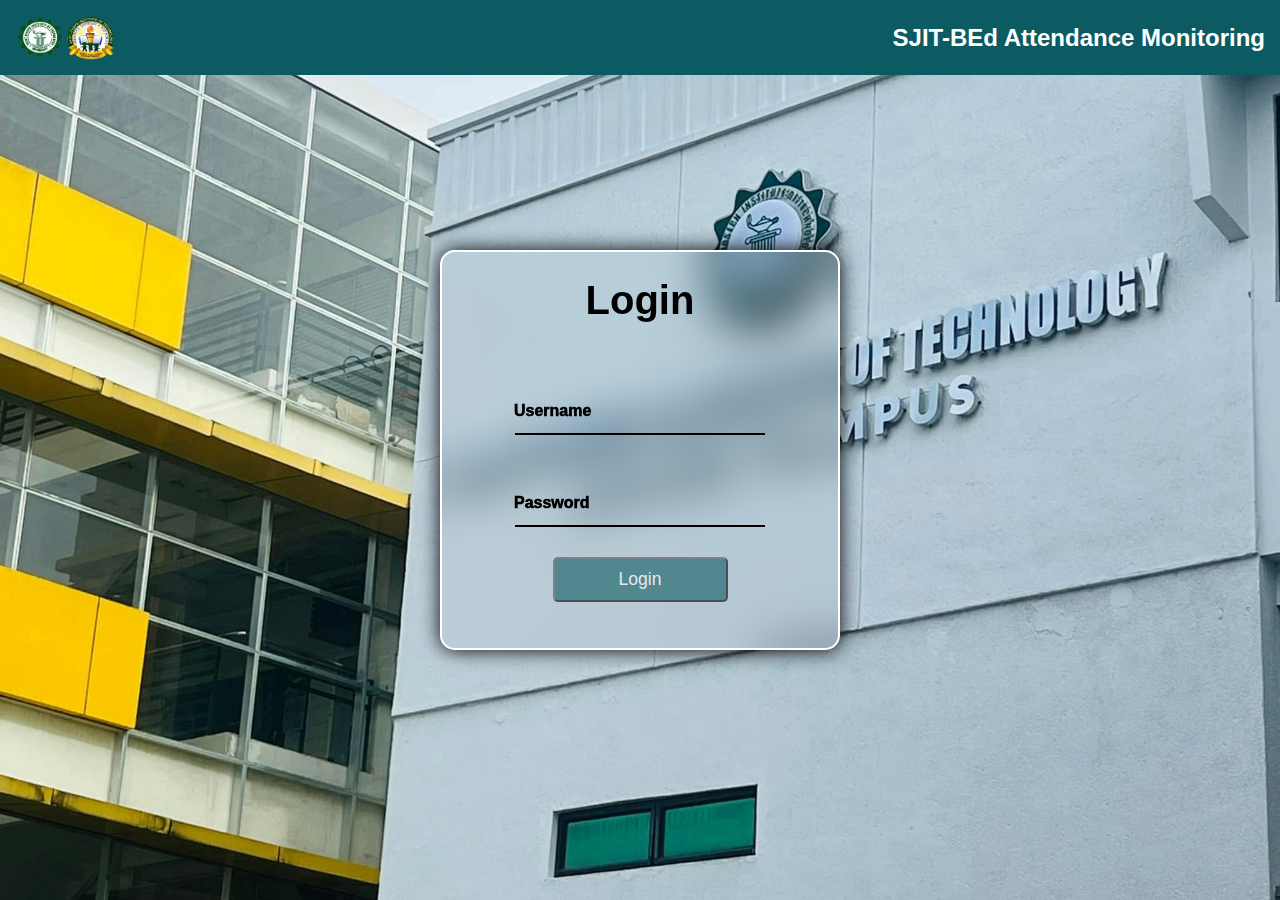
<file: index.html>
<!DOCTYPE html>
<html lang="en">
<head>
    <meta charset="UTF-8">
    <meta name="viewport" content="width=device-width, initial-scale=1.0">
    <title>SJIT-BEd Attendance Monitoring</title>
    <link rel="icon" type="image/x-icon" href="Assets/images/SJIT-logo-solo.png">
    <link rel="stylesheet" href="login-style.css">
</head>

<body>
    <header>
        <img id="sjit-logo" src="Assets/images/SJIT-logo.png" alt="SJIT-logo">
        <h2>SJIT-BEd Attendance Monitoring</h2>
    </header>

    <div class="login-form">
        <form action="faculty-dashboard.html">
            <h2>Login</h2>
            <div class="input-box">
                <input type="text" required>
                <label id="input-box-label" for="text">Username</label>
            </div>
            <div class="input-box">
                <input type="password" required>
                <label id="input-box-label" for="password">Password</label>
            </div>
            <div class="btn-login">
                <button id="btn-login">Login</button>
            </div>
    </div>
</body>
</html>
</file>
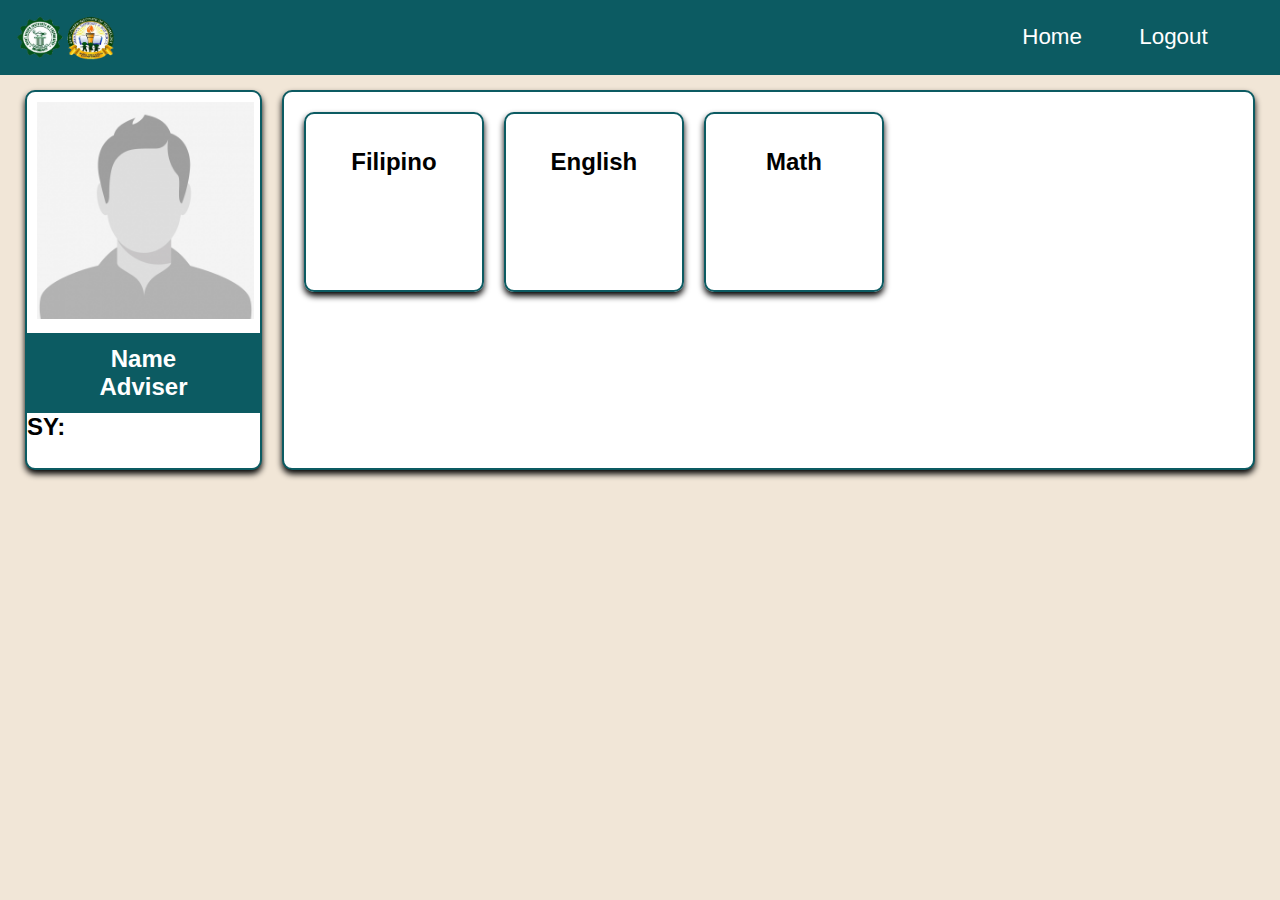
<file: faculty-dashboard.html>
<!DOCTYPE html>
<html lang="en">
<head>
    <meta charset="UTF-8">
    <meta name="viewport" content="width=device-width, initial-scale=1.0">
    <title>Welcome</title>
    <link rel="icon" type="image/x-icon" href="Assets/images/SJIT-logo-solo.png">
    <link rel="stylesheet" href="faculty-style.css">
</head>
<body>
    <header>
        <a id="home-image" href="faculty-dashboard.html"> <img id="home-image" src="Assets/images/SJIT-logo.png" alt="SJIT logo"></a>
        <div class="logout-home">
            <a href="faculty-dashboard.html">Home</a>
            <a href="index.html">Logout</a>
        </div>
    </header>

    <div class="wrapper">
        <div class="faculty-info">
            <img id="faculty-image" src="Assets/images/placeholder-male.jpg" alt="picture of faculty">
            <div class="personal-info">
                <h2>Name</h2>
                <h2>Adviser</h2>
            </div>
            <div class="other-info">
                <h2>SY:</h2>
            </div>
        
        </div>
        <div class="subjects">
            <ul class="list-subjects">
                <li>
                    <div>
                        <h2>Filipino</h2>
                    </div>
                </li>
                <li>
                    <div>
                        <h2>English</h2>
                    </div>
                </li>
                <li>
                    <div>
                        <h2>Math</h2>
                    </div>
                </li>          
            
            
            </ul>
        </div> 
    </div>
</body>
</html>
</file>
<file: login-style.css>
* {
    padding: 0;
    margin: 0;
    box-sizing: border-box;
    font-family: "poppins", sans-serif;
}

body {
    display: flex;
    justify-content: center;
    align-items: center;
    min-height: 100vh;
    background: url(Assets/images/SJIT-annex-building.jpg) no-repeat;
    background-size: cover;
    background-position: center;
}


header {
    position: fixed;
    display: flex;
    top: 0;
    width: 100%;
    padding: 15px;
    justify-content: space-between;
    align-items: center;
    background-color: #0C5B62;
}

header h2 {
    font-size: 1.5rem;
    color: white
}

#sjit-logo {
    width: 100px;
    height: 45px;
}

.login-form {
    background: transparent;
    position: relative;
    border: 2px solid white;
    border-radius: 15px;
    width: 400px;
    height: 400px;
    background: transparent;
    backdrop-filter: blur(20px);
    box-shadow: 0 0 20px black;
    display: flex;
    justify-content: center;
    align-items: center;
}

.login-form h2 {
    position: relative;
    text-align: center;
    font-size: 2.5rem;
    bottom: 20px;

    
}

.login-form .input-box {
    position: relative;
    width: 250px;
    height: 40px;
    padding-bottom: 60px;
    border-bottom: 2px solid;
    margin: 30px 0;
}

.login-form label {
    position: relative;
    right: 1px;
    font-size: 1rem;
    top: 1px;
    font-weight: 1000;
    transition: 0.3s;
    z-index: 1;
}

.login-form input {
    position: relative;
    border: none;
    background: transparent;
    top: 30px;
    font-size: 1.5rem;
    width: 250px;
    z-index: 2;
}

.btn-login {
    display: flex;
    justify-content: center;
}

#btn-login {
    height: 45px;
    width: 70%;
    border-radius: 5px;
    background: #0C5B62;
    font-size: 1.1rem;
    cursor: pointer;
    opacity: 0.6;
    color: white;
    transition: 0.3s;
}

#btn-login:hover {
    opacity: 1;
}

.login-form input:focus~label,
.login-form input:valid~label {
    top: -25px;
}
</file>
<file: faculty-style.css>
* {
    padding: 0;
    margin: 0;
    box-sizing: border-box;
    font-family: "poppins", sans-serif;
}

header {
    position: fixed;
    display: flex;
    top: 0;
    width: 100%;
    padding: 15px;
    justify-content: space-between;
    align-items: center;
    background-color: #0C5B62;
}

body {
    display: flex;
    justify-content: center;
    align-items: center;
    min-height: 100vh;
    width: 100%;
    background-color: rgb(241, 230, 215);
    background-size: cover;
    background-position: center;
}

#home-image {
    position: static;
    width: 100px;
    height: 45px;
}

.logout-home {
    display: flex;
    width: 300px;
    justify-content: space-evenly;
}

.logout-home a {
    color: white;
    font-size: 1.4rem;
    text-decoration: none;
    border-bottom: 2px solid #0C5B62;
    transition: 0.3s;
}

.logout-home a:hover {
    border-bottom: 2px solid white;
}

.wrapper {
    position: relative;
    display: flex;
    height: 100%;
    width: 100%;
    gap: 20px;
    flex-direction: row;
    margin: 0 25px;
    bottom: 170px;
    
}

.faculty-info {
    background-color: white;
    width: 300px;
    height: 380px;
    border: 2px solid #0C5B62;
    border-radius: 10px;
    box-shadow: 0 4px 6px black
}

#faculty-image {
    margin: 10px;
    width: 93%;
    align-items: center;
}

.personal-info {
    display: flex;
    flex-direction: column;
    background-color: #0C5B62;
    justify-content: center;
    align-items: center;
    height: 80px;
    color: white;
}

.subjects { 
    display: flex;
    flex-direction: row;
    justify-content: space-evenly;
    width: 100%; 
    height: auto; 
    background-color: white;
    border: 2px solid #0C5B62;
    border-radius: 10px;
    padding: 10px;
    box-shadow: 0 4px 6px black;

}

.list-subjects {
    list-style: none;
    display: flex; 
    flex-direction: row;
    justify-content: flex-start;
    margin: 10px;
    gap: 20px; 
    width: 100%;

}

.list-subjects div {
    display: flex;
    border: 2px solid #0C5B62;
    width: 180px;
    height: 180px;
    border-radius: 10px;
    box-shadow: 0 4px 6px black;
    align-items: center;
    justify-content: center;
}

.list-subjects div h2 {
    position: relative;
    bottom: 40px;
}
</file>
